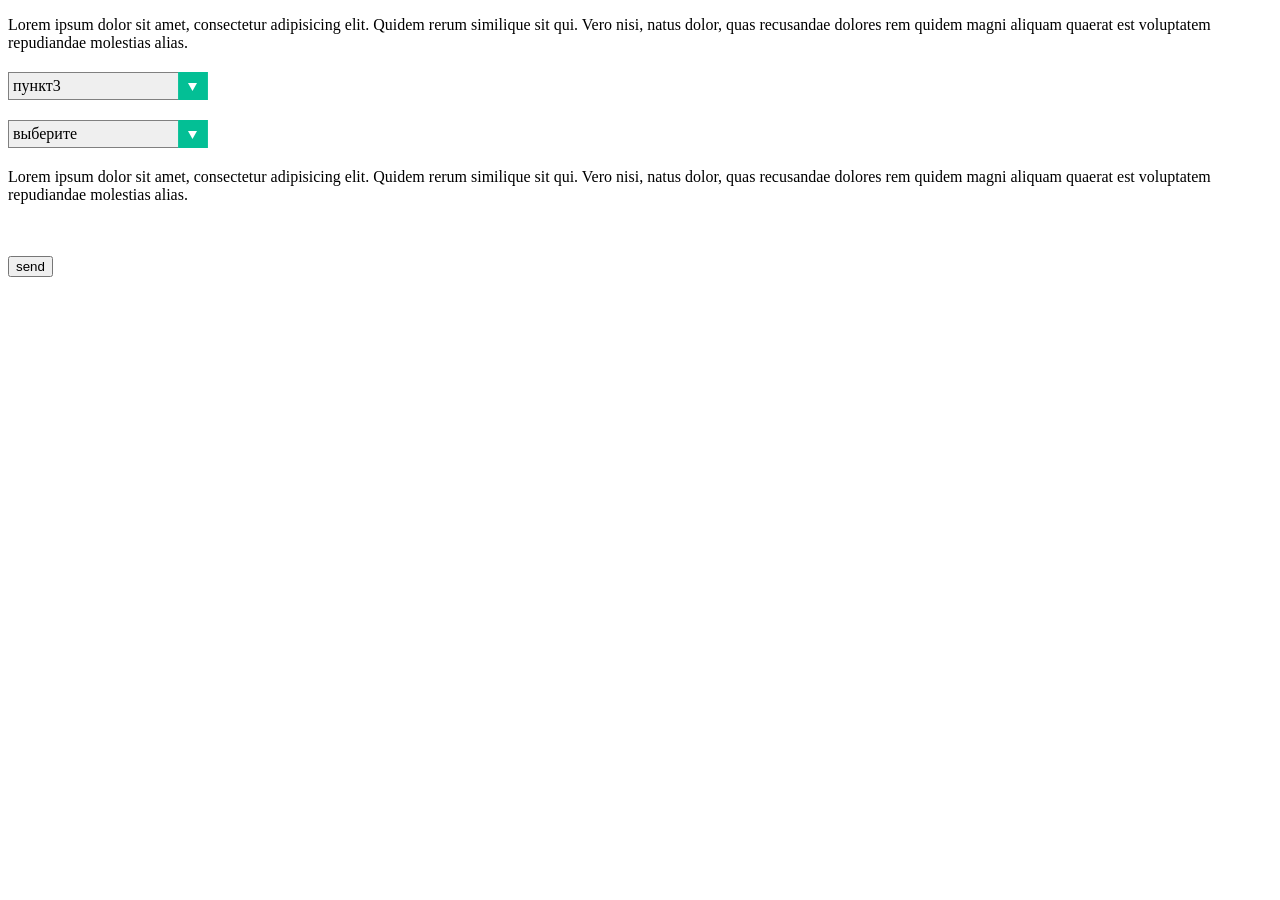
<file: index.html>
<!DOCTYPE html>
<html lang="en">
<head>
	<meta charset="UTF-8">
	<title>selectbox</title>
	<script src="https://ajax.googleapis.com/ajax/libs/jquery/1.11.0/jquery.min.js"></script>
	<script src="jquery.selectbox.js"></script>
	<link rel="stylesheet" href="selectbox.css">
</head>
	<body>
		<form action="" method="get">
			<p>Lorem ipsum dolor sit amet, consectetur adipisicing elit. Quidem rerum similique sit qui. Vero nisi, natus dolor, quas recusandae dolores rem quidem magni aliquam quaerat est voluptatem repudiandae molestias alias.</p>
			<select name="select" id="" class="select">
				<option value="1">пункт1</option>
				<option value="2">пункт2</option>
				<option value="3" selected>пункт3</option>
				<option value="4">пункт4</option>
				<option value="5">пункт5</option>
			</select>
			<select name="select2" id="" class="select two">
				<option value="">выберите</option>
				<option value="1">пункт1</option>
				<option value="2">пункт2</option>
				<option value="3">пункт3</option>
				<option value="4">пункт4</option>
				<option value="5">пункт5</option>
			</select>
			<p>Lorem ipsum dolor sit amet, consectetur adipisicing elit. Quidem rerum similique sit qui. Vero nisi, natus dolor, quas recusandae dolores rem quidem magni aliquam quaerat est voluptatem repudiandae molestias alias.</p>
			<br><br>
			<input type="submit" value="send">
		</form>

	</body>
	<script>
    $("select").customSelect()
	</script>
	<style>
			.select_cont{
				margin: 20px 0;
			}
	</style>
</html>
</file>
<file: selectbox.css>
.hidden{
			display: none;
		}
		
		.select_cont{
			height: 28px;
			width: 200px;
			position: relative;
			z-index: 10;
		}
		.select_cont.opened{
			z-index: 100;
		}
		.div_select{
			background: #efefef;
			height: 28px;
			width: 200px;
			overflow: hidden;
			transition: height .3s ;
			position: absolute;
			cursor: pointer;
		}
		.div_select:before{
		    content: '';
		    display: inline-block;
		    background-repeat: no-repeat;
		    background-position: 100% 0;
		    width: 30px;
		    height: 28px;
		    position: absolute;
		    right: 0;
		    background-image: url('New Project (2).png');
		}
		.div_option{
			/*height: 28px;*/
			border: 1px solid grey;
			padding: 4px;
			/*width: 200px;*/
			cursor: pointer;
		}
		.div_option.selected{
			background: #ddd;
		}
		.div_option:hover{
			background: #ddd;
		}
</file>
